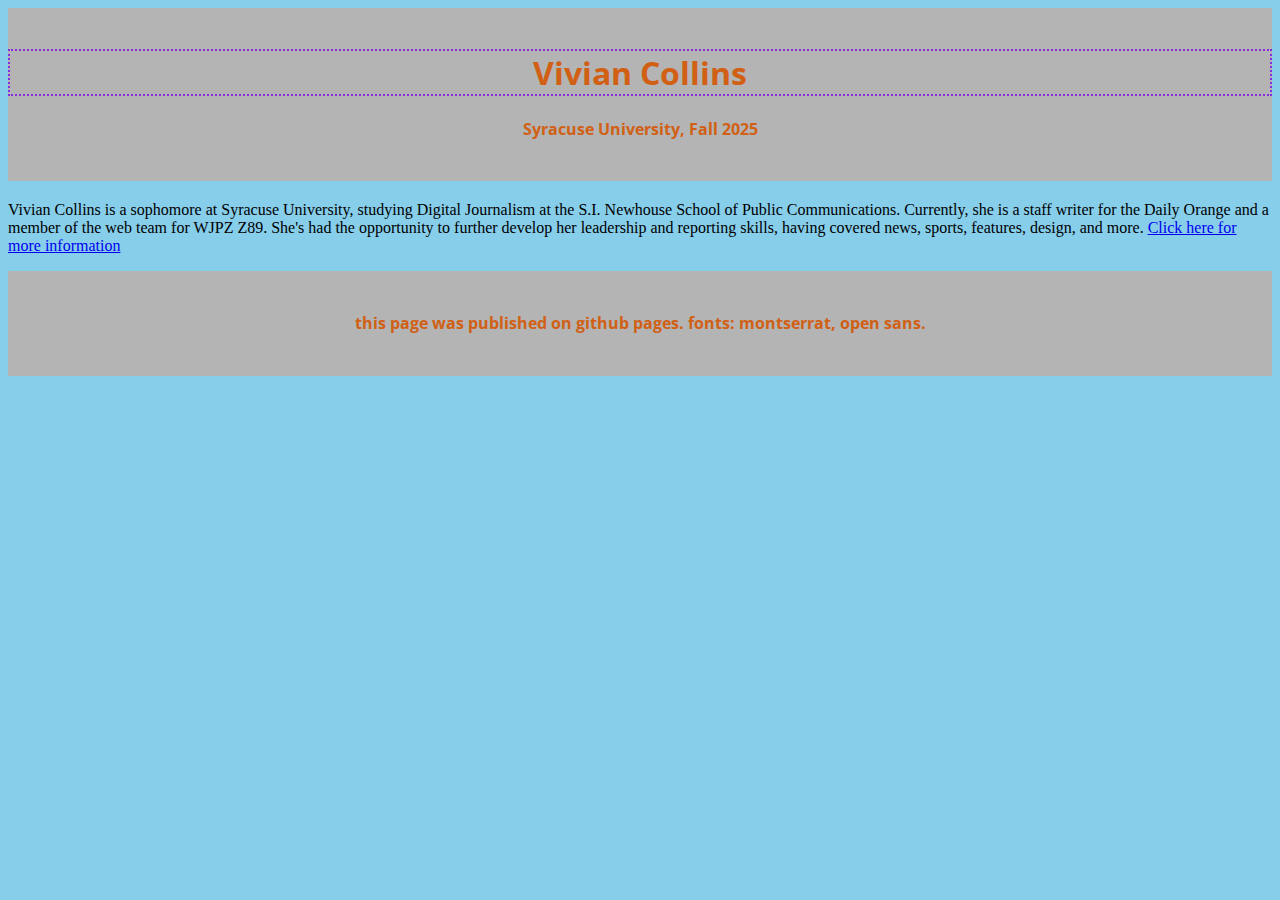
<file: index.html>
<!-- This is an HTML page for the JNL221 class' first repository.-->

<!DOCTYPE html>
<html>
	<head>
	
		<meta charset="utf-8">
		<title>First repository</title>
		<link href='https://fonts.googleapis.com/css?family=Open+Sans:300italic,400italic,600italic,400,300,600,700&subset=latin,latin-ext' rel='stylesheet' type='text/css'>
		<link href='https://fonts.googleapis.com/css?family=Montserrat:400,700' rel='stylesheet' type='text/css'>
	
		<!-- This is where this page's style sheet is defined. -->
		<link type="text/css" rel="stylesheet" href="index.css" />

	</head>
	<body>
	
		<!-- This is the header row for this page. -->
		<div id="intro">
			<h1>Vivian Collins</h1>
			<h4>Syracuse University, Fall 2025</h4>
		</div>

		<section>
			<p>Vivian Collins is a sophomore at Syracuse University, studying Digital Journalism at the S.I. Newhouse School of Public Communications. Currently, she is a staff writer for the Daily Orange and a member of the web team for WJPZ Z89. She's had the opportunity to further develop her leadership and reporting skills, having covered news, sports, features, design, and more. <a href="https://www.linkedin.com/in/vivianpcollins/" target="_blank">Click here for more information</a> 
			</p>
		</section>

		<div id="end">
			<h4>this page was published on github pages. fonts: montserrat, open sans.</h4>
		</div>


	</body>
</html>
</file>
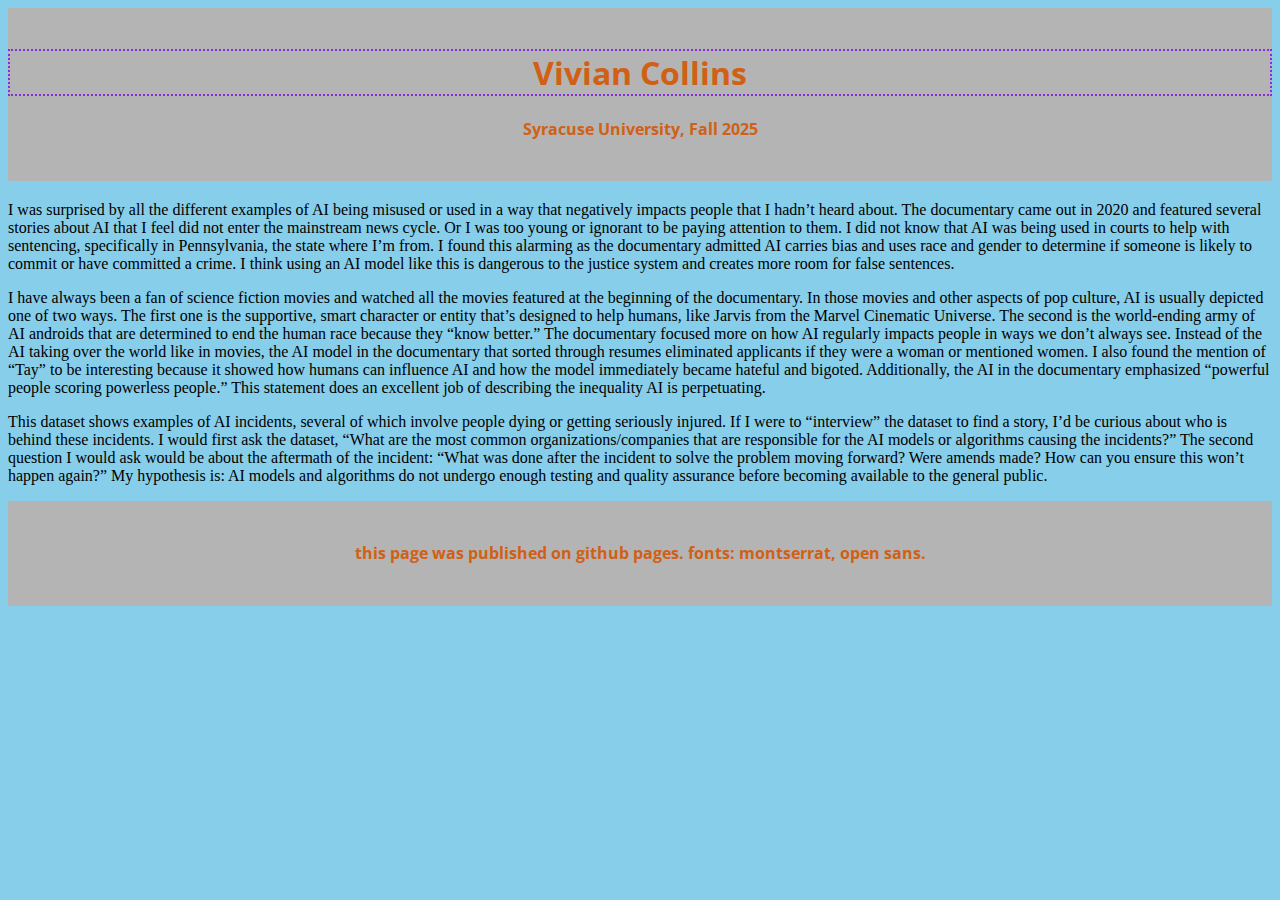
<file: coded_bias.html>
<!-- This is an HTML page for the JNL221 class' first repository.-->

<!DOCTYPE html>
<html>
	<head>
	
		<meta charset="utf-8">
		<title>First repository</title>
		<link href='https://fonts.googleapis.com/css?family=Open+Sans:300italic,400italic,600italic,400,300,600,700&subset=latin,latin-ext' rel='stylesheet' type='text/css'>
		<link href='https://fonts.googleapis.com/css?family=Montserrat:400,700' rel='stylesheet' type='text/css'>
	
		<!-- This is where this page's style sheet is defined. -->
		<link type="text/css" rel="stylesheet" href="index.css" />

	</head>
	<body>
	
		<!-- This is the header row for this page. -->
		<div id="intro">
			<h1>Vivian Collins</h1>
			<h4>Syracuse University, Fall 2025</h4>
		</div>

		<section>
			<p>I was surprised by all the different examples of AI being misused or used in a way that negatively impacts people that I hadn’t heard about. The documentary came out in 2020 and featured several stories about AI that I feel did not enter the mainstream news cycle. Or I was too young or ignorant to be paying attention to them. I did not know that AI was being used in courts to help with sentencing, specifically in Pennsylvania, the state where I’m from. I found this alarming as the documentary admitted AI carries bias and uses race and gender to determine if someone is likely to commit or have committed a crime. I think using an AI model like this is dangerous to the justice system and creates more room for false sentences. 
				</p>
				<p>I have always been a fan of science fiction movies and watched all the movies featured at the beginning of the documentary. In those movies and other aspects of pop culture, AI is usually depicted one of two ways. The first one is the supportive, smart character or entity that’s designed to help humans, like Jarvis from the Marvel Cinematic Universe. The second is the world-ending army of AI androids that are determined to end the human race because they “know better.” The documentary focused more on how AI regularly impacts people in ways we don’t always see. Instead of the AI taking over the world like in movies, the AI model in the documentary that sorted through resumes eliminated applicants if they were a woman or mentioned women. I also found the mention of “Tay” to be interesting because it showed how humans can influence AI and how the model immediately became hateful and bigoted. Additionally, the AI in the documentary emphasized “powerful people scoring powerless people.” This statement does an excellent job of describing the inequality AI is perpetuating.<p>
					<p>This dataset shows examples of AI incidents, several of which involve people dying or getting seriously injured. If I were to “interview” the dataset to find a story, I’d be curious about who is behind these incidents. I would first ask the dataset, “What are the most common organizations/companies that are responsible for the AI models or algorithms causing the incidents?” The second question I would ask would be about the aftermath of the incident: “What was done after the incident to solve the problem moving forward? Were amends made? How can you ensure this won’t happen again?” My hypothesis is: AI models and algorithms do not undergo enough testing and quality assurance before becoming available to the general public.<p> 
		</section>

		<div id="end">
			<h4>this page was published on github pages. fonts: montserrat, open sans.</h4>
		</div>


	</body>
</html>
</file>
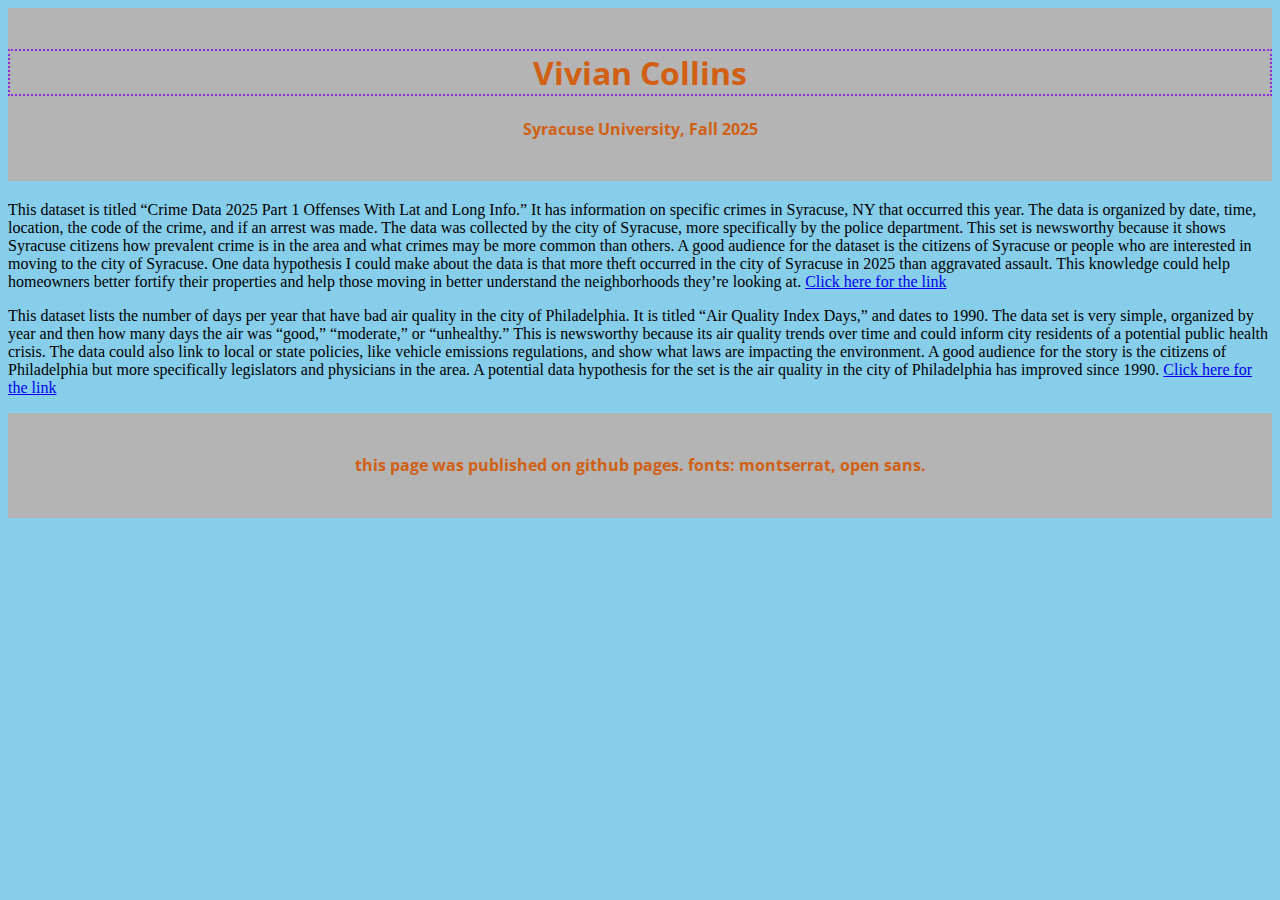
<file: finding_datasets.html>
<!-- This is an HTML page for the JNL221 class' first repository.-->

<!DOCTYPE html>
<html>
	<head>
	
		<meta charset="utf-8">
		<title>First repository</title>
		<link href='https://fonts.googleapis.com/css?family=Open+Sans:300italic,400italic,600italic,400,300,600,700&subset=latin,latin-ext' rel='stylesheet' type='text/css'>
		<link href='https://fonts.googleapis.com/css?family=Montserrat:400,700' rel='stylesheet' type='text/css'>
	
		<!-- This is where this page's style sheet is defined. -->
		<link type="text/css" rel="stylesheet" href="index.css" />

	</head>
	<body>
	
		<!-- This is the header row for this page. -->
		<div id="intro">
			<h1>Vivian Collins</h1>
			<h4>Syracuse University, Fall 2025</h4>
		</div>

		<section>
			<p>This dataset is titled “Crime Data 2025 Part 1 Offenses With Lat and Long Info.” It has information on specific crimes in Syracuse, NY that occurred this year. The data is organized by date, time, location, the code of the crime, and if an arrest was made. The data was collected by the city of Syracuse, more specifically by the police department. This set is newsworthy because it shows Syracuse citizens how prevalent crime is in the area and what crimes may be more common than others. A good audience for the dataset is the citizens of Syracuse or people who are interested in moving to the city of Syracuse. One data hypothesis I could make about the data is that more theft occurred in the city of Syracuse in 2025 than aggravated assault. This knowledge could help homeowners better fortify their properties and help those moving in better understand the neighborhoods they’re looking at. <a href="https://data.syr.gov/datasets/92bcecf4355140a98b9bba3cd8ecdca2_0/explore?location=43.040120%2C-76.148688%2C12.98&showTable=true" target="_blank">Click here for the link</a> 
			</p>
			<p>This dataset lists the number of days per year that have bad air quality in the city of Philadelphia. It is titled “Air Quality Index Days,” and dates to 1990. The data set is very simple, organized by year and then how many days the air was “good,” “moderate,” or “unhealthy.” This is newsworthy because its air quality trends over time and could inform city residents of a potential public health crisis. The data could also link to local or state policies, like vehicle emissions regulations, and show what laws are impacting the environment. A good audience for the story is the citizens of Philadelphia but more specifically legislators and physicians in the area. A potential data hypothesis for the set is the air quality in the city of Philadelphia has improved since 1990. <a href="https://opendataphilly.org/datasets/air-quality-index-days/" target="_blank">Click here for the link</a> 
			</p> 
		</section>

		<div id="end">
			<h4>this page was published on github pages. fonts: montserrat, open sans.</h4>
		</div>


	</body>
</html>
</file>
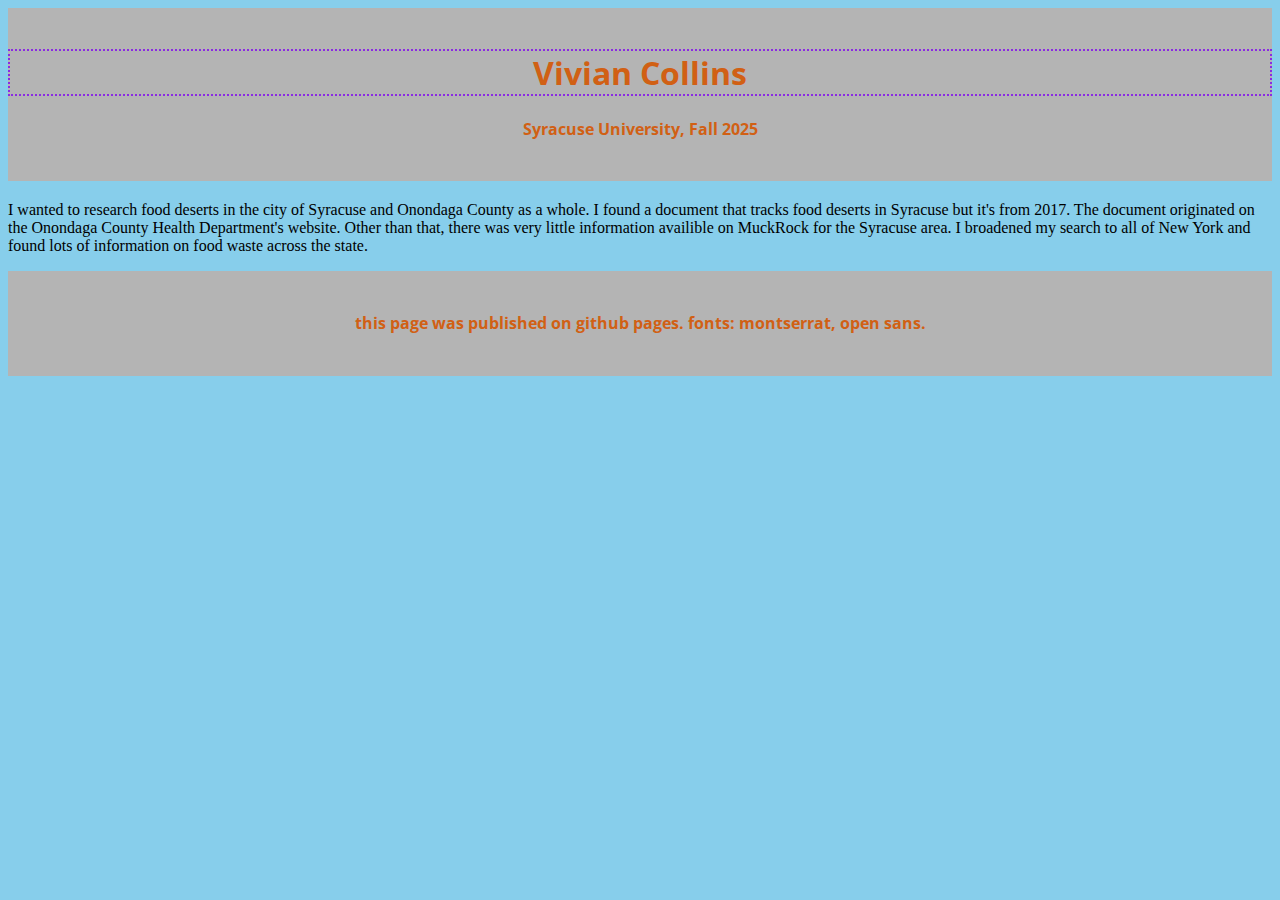
<file: FOIA_search.html>
<!-- This is an HTML page for the JNL221 class' first repository.-->

<!DOCTYPE html>
<html>
	<head>
	
		<meta charset="utf-8">
		<title>First repository</title>
		<link href='https://fonts.googleapis.com/css?family=Open+Sans:300italic,400italic,600italic,400,300,600,700&subset=latin,latin-ext' rel='stylesheet' type='text/css'>
		<link href='https://fonts.googleapis.com/css?family=Montserrat:400,700' rel='stylesheet' type='text/css'>
	
		<!-- This is where this page's style sheet is defined. -->
		<link type="text/css" rel="stylesheet" href="index.css" />

	</head>
	<body>
	
		<!-- This is the header row for this page. -->
		<div id="intro">
			<h1>Vivian Collins</h1>
			<h4>Syracuse University, Fall 2025</h4>
		</div>

		<section>
			<p>I wanted to research food deserts in the city of Syracuse and Onondaga County as a whole. I found a document that tracks food deserts in Syracuse but it's from 2017. The document originated on the Onondaga County Health Department's website. Other than that, there was very little information availible on MuckRock for the Syracuse area. I broadened my search to all of New York and found lots of information on food waste across the state. 
	</p>
		</section>

		<div id="end">
			<h4>this page was published on github pages. fonts: montserrat, open sans.</h4>
		</div>


	</body>
</html>
</file>
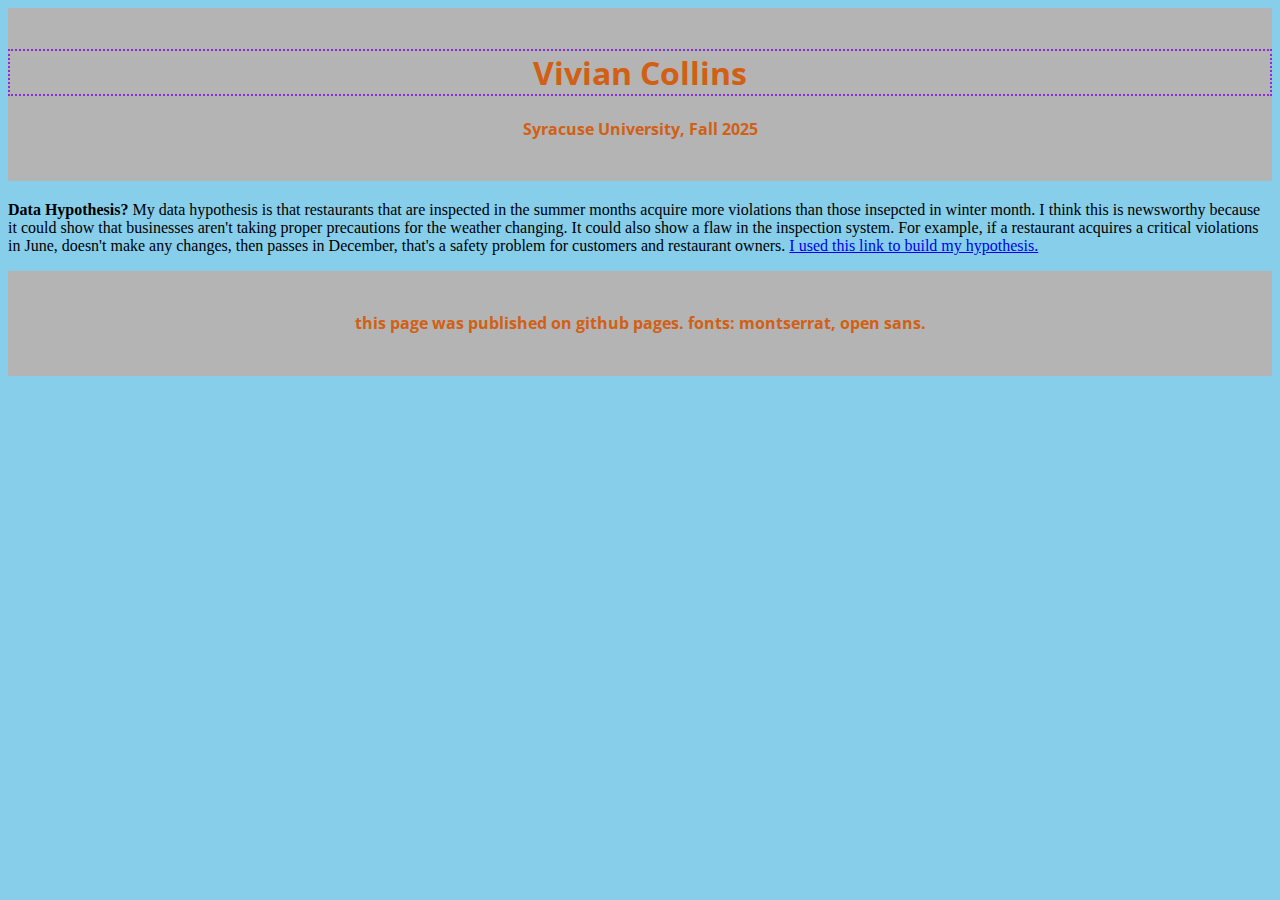
<file: inspection_hypothesis.html>
<!-- This is an HTML page for the JNL221 class' first repository.-->

<!DOCTYPE html>
<html>
	<head>
	
		<meta charset="utf-8">
		<title>First repository</title>
		<link href='https://fonts.googleapis.com/css?family=Open+Sans:300italic,400italic,600italic,400,300,600,700&subset=latin,latin-ext' rel='stylesheet' type='text/css'>
		<link href='https://fonts.googleapis.com/css?family=Montserrat:400,700' rel='stylesheet' type='text/css'>
	
		<!-- This is where this page's style sheet is defined. -->
		<link type="text/css" rel="stylesheet" href="index.css" />

	</head>
	<body>
	
		<!-- This is the header row for this page. -->
		<div id="intro">
			<h1>Vivian Collins</h1>
			<h4>Syracuse University, Fall 2025</h4>
		</div>

		<section>
	<p>
			<strong>Data Hypothesis?</strong> My data hypothesis is that restaurants that are inspected in the summer months acquire more violations than those insepcted in winter month. I think this is newsworthy because it could show that businesses aren't taking proper precautions for the weather changing. It could also show a flaw in the inspection system. For example, if a restaurant acquires a critical violations in June, doesn't make any changes, then passes in December, that's a safety problem for customers and restaurant owners. <a href="https://health.data.ny.gov/Health/Onondaga-County-Restaurant-Inspections/tbxv-5tbd/data_preview" target="_blank">I used this link to build my hypothesis.</a></li>
		</p>
		</section>

		<div id="end">
			<h4>this page was published on github pages. fonts: montserrat, open sans.</h4>
		</div>


	</body>
</html>
</file>
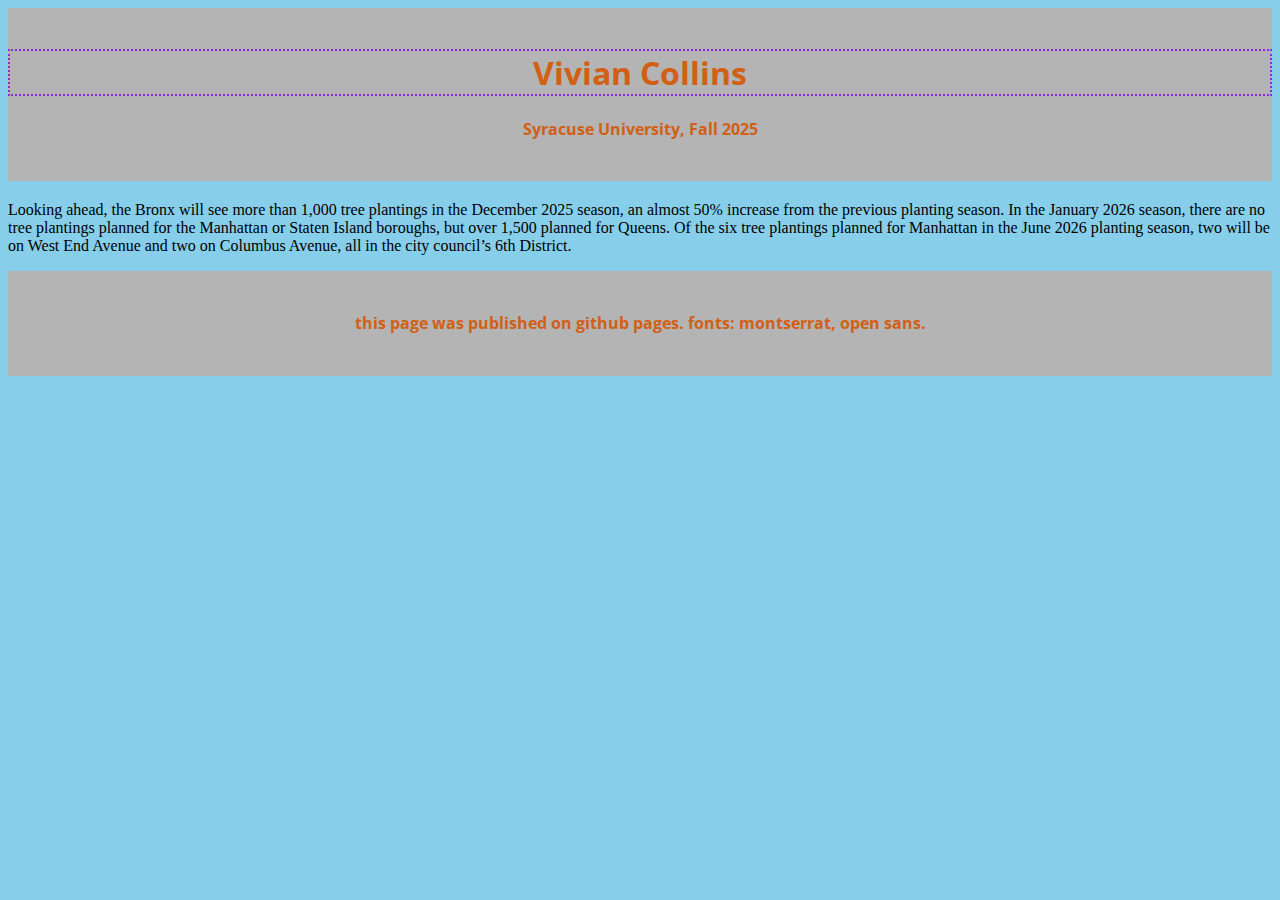
<file: midterm_trees.html>
<!-- This is an HTML page for the JNL221 class' first repository.-->

<!DOCTYPE html>
<html>
	<head>
	
		<meta charset="utf-8">
		<title>Midterm!</title>
		<link href='https://fonts.googleapis.com/css?family=Open+Sans:300italic,400italic,600italic,400,300,600,700&subset=latin,latin-ext' rel='stylesheet' type='text/css'>
		<link href='https://fonts.googleapis.com/css?family=Montserrat:400,700' rel='stylesheet' type='text/css'>
	
		<!-- This is where this page's style sheet is defined. -->
		<link type="text/css" rel="stylesheet" href="index.css" />

	</head>
	<body>
	
		<!-- This is the header row for this page. -->
		<div id="intro">
			<h1>Vivian Collins</h1>
			<h4>Syracuse University, Fall 2025</h4>
		</div>

		<section>
			<p>Looking ahead, the Bronx will see more than 1,000 tree plantings in the December 2025 season, an almost 50% increase from the previous planting season. In the January 2026 season, there are no tree plantings planned for the Manhattan or Staten Island boroughs, but over 1,500 planned for Queens. Of the six tree plantings planned for Manhattan in the June 2026 planting season, two will be on West End Avenue and two on Columbus Avenue, all in the city council’s 6th District. 
			</p>
		</section>

		<div id="end">
			<h4>this page was published on github pages. fonts: montserrat, open sans.</h4>
		</div>


	</body>
</html>
</file>
<file: index.css>
body {
	background-color: skyblue;
}
#intro, #end {
	background-color: #b4b4b4;
	color: #D16014;
	text-align: center;
	margin-bottom: 20px;
	padding-top: 20px;
	padding-bottom: 20px;
	font-family: "Open Sans", sans-serif;
	
h1 {
	border:2px blueviolet dotted;
}

section{
	height: 600px;
	text-align: center;
	font-size: 24px;
	font-family: "Montserrat", sans-serif;
	background-color: peachpuff;
}
</file>
